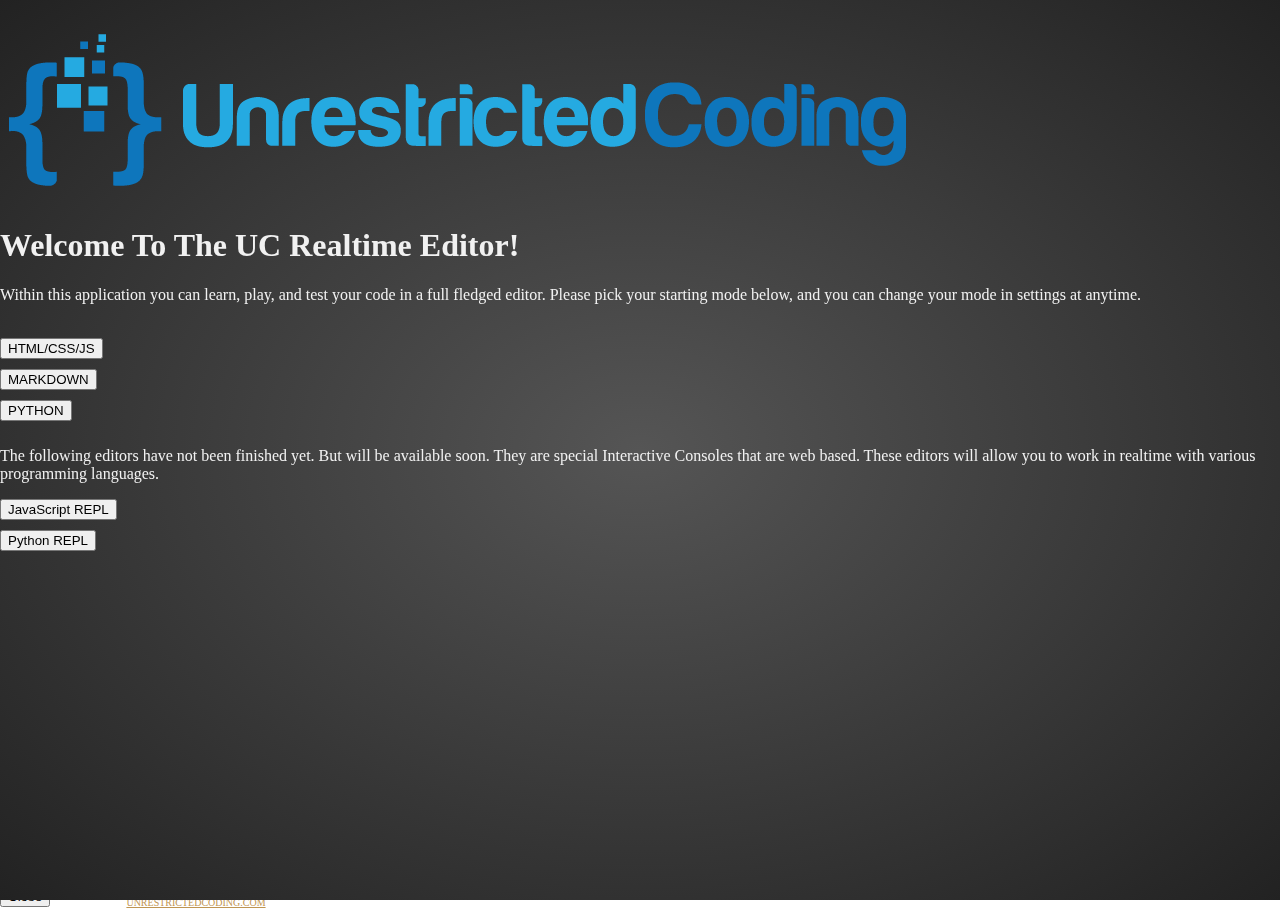
<file: index.html>
<!DOCTYPE html>
<html>
    <head>
        <title>UC Realtime Editor - Unrestricted Coding</title>
        
        <!-- set edge and viewport -->
        <meta charset="utf-8">
        <meta http-equiv="X-UA-Compatible" content="IE=edge">
        <meta name="viewport" content="width=device-width, initial-scale=1">
        
        <!-- Bring in bootstrap... -->
        <link rel="stylesheet" href="https://maxcdn.bootstrapcdn.com/bootstrap/3.3.5/css/bootstrap.min.css" integrity="sha512-dTfge/zgoMYpP7QbHy4gWMEGsbsdZeCXz7irItjcC3sPUFtf0kuFbDz/ixG7ArTxmDjLXDmezHubeNikyKGVyQ==" crossorigin="anonymous">
        
        <!-- Toggle Button CSS -->
        <link href="https://gitcdn.github.io/bootstrap-toggle/2.2.0/css/bootstrap-toggle.min.css" rel="stylesheet">
        
        <!-- Setup Split Pane CSS -->
        <link rel="stylesheet" href="/css/split-pane.css">
        <link rel="stylesheet" href="/css/pretty-split-pane.css">
        
        <!-- Custom CSS -->
        <link rel="stylesheet" href="/css/custom.css"
    </head>
    <body>
        <div class="status-bar">
            <br>
            <button id="run-script" class="btn btn-default btn-sm" data-toggle2="tooltip" data-placement="right" title="Run Code Manually"><span class="glyphicon glyphicon-play"></span></button>
            <br><br>
            <input id="preview" type="checkbox" checked data-toggle="toggle" data-on="<span class='glyphicon glyphicon-eye-open'></span>" data-off="<span class='glyphicon glyphicon-eye-close'></span>" data-onstyle="success" data-offstyle="danger" data-size="mini">    
            <br><br>
            <input id="live-toggle" type="checkbox" checked data-toggle="toggle" data-on="<span class='glyphicon glyphicon-retweet'></span>" data-off="<span class='glyphicon glyphicon-retweet'></span>" data-onstyle="info" data-offstyle="danger" data-size="mini" >    
            <br><br>
            <button class="btn btn-warning btn-sm" onclick="TogetherJS(this); return false;" data-toggle2="tooltip" data-placement="right" title="Start Realtime Collaboration"><span class="glyphicon glyphicon-comment"></span></button>
            <br><br>
            <!-- Trigger Settings Modal -->
            <button type="button" class="btn btn-default btn-sm" data-toggle="modal" data-target="#myModal" data-toggle2="tooltip" data-placement="right" title="Editor Settings"><span class="glyphicon glyphicon-cog"></span></button>
            <br><br>
            <a class="btn btn-default btn-sm" id="dlink" href="" download="code.html" title="Download Preview" data-toggle2="tooltip" data-placement="right"><span class="glyphicon glyphicon-cloud-download"></span></a>
            <div class="bottom-menu">
              <button id="zen-music" type="button" class="btn btn-default btn-sm" title="Play Zen Music" data-toggle2="tooltip" data-placement="right"><span class="glyphicon glyphicon-headphones"></span></button>
              <br><br>
              <button id="zen-mode" type="button" class="btn btn-default btn-sm" title="Enable Zen Mode" data-toggle2="tooltip" data-placement="right"><span class="glyphicon glyphicon-fullscreen"></span></button>
            </div>
        </div><!-- /end Status Bar -->
        <!-- Start HTML Pane -->
        <div id="html-pane" class="pretty-split-pane-frame"><!-- This div is added for styling purposes only. It's not part of the split-pane plugin. -->
    			<div class="split-pane fixed-bottom" id="split-pane-1">
    				<div class="split-pane-component" id="top-component">
    					<div class="pretty-split-pane-component-inner"><!-- This div is added for styling purposes only. It's not part of the split-pane plugin. -->
    					    <iframe id="thepreview"></iframe>
    					    <div class="frame-label clear-white-bg text-center">Preview</div>
    					</div>
    				</div>
    				<div class="split-pane-divider" id="horizontal-divider"></div>
    				<div class="split-pane-component" id="bottom-component">
    					<div class="split-pane fixed-left" id="split-pane-2">
    						<div class="split-pane-component" id="left-component">
    							<div  id="editor-pane" class="pretty-split-pane-component-inner"><!-- This div is added for styling purposes only. It's not part of the split-pane plugin. -->
    							    <pre class="theeditor" id="editor"></pre>
    							    <div class="frame-label-html clear-white-bg text-center">HTML</div>
    							</div>
    						</div>
    						<div class="split-pane-divider" id="vertical-divider"></div>
    						<div class="split-pane-component" id="right-component">
    							<div class="split-pane horizontal-percent">
    								<div class="split-pane-component" id="top-component2">
    									<div class="pretty-split-pane-component-inner" id="css-pane"><!-- This div is added for styling purposes only. It's not part of the split-pane plugin. -->
    									<pre id="editor2"></pre>
    									<div class="frame-label clear-white-bg text-center">CSS</div>
    									</div>
    								</div>
    								<div class="split-pane-divider" id="horizontal-divider2"></div>
    								<div class="split-pane-component" id="bottom-component2">
    									<div class="pretty-split-pane-component-inner" id="javascript-pane"><!-- This div is added for styling purposes only. It's not part of the split-pane plugin. -->
    									<pre id="editor3"></pre>
    									<div class="frame-label clear-white-bg text-center">JS</div>
    									</div>
    								</div>
    							</div>
    						</div>
    					</div>
    				</div>
    			</div>
    		</div><!-- /end HTML pane -->
    		<!-- Start Markdown pane -->
    		<div id="md-pane" class="pretty-split-pane-frame"><!-- This div is added for styling purposes only. It's not part of the split-pane plugin. -->
    			<div class="split-pane fixed-left" id="split-pane-md">
    						<div class="split-pane-component" id="left-component-md">
    							<div  id="editor-pane-md" class="pretty-split-pane-component-inner"><!-- This div is added for styling purposes only. It's not part of the split-pane plugin. -->
    							    <pre id="editormd"></pre>
    							    <div class="frame-label-md clear-white-bg text-center">Markdown</div>
    							</div>    
    						</div>
    						<div class="split-pane-divider" id="vertical-divider-md"></div>
    						<div class="split-pane-component" id="right-component-md">
    									<div class="pretty-split-pane-component-inner" id="preview-pane-md"><!-- This div is added for styling purposes only. It's not part of the split-pane plugin. -->
    									  <iframe id="mdpreview" sandbox="allow-forms allow-popups allow-pointer-lock allow-scripts allow-same-origin" frameborder="0"></iframe>
          					    <div class="frame-label clear-white-bg text-center">Preview</div>
    									</div>
    						</div>
    			</div>
    		</div><!-- /end Markdown Pane -->
    		<!-- start Python Pane -->
    		<div id="py-pane" class="pretty-split-pane-frame">
    		  <div class="split-pane fixed-left" id="split-pane-py">
    		    <div class="split-pane-component" id="left-component-py">
    		      <div id="editor-pane-py" class="pretty-split-pane-component-inner">
    		        <pre id="editorpy"></pre>
    		        <div class="frame-label-md clear-white-bg text-center">Python</div>
    		      </div>
    		    </div>
    		    <div class="split-pane-divider" id="vertical-divider-py"></div>
    		    <div class="split-pane-component" id="right-component-py">
  		        <div class="pretty-split-pane-component-inner" id="preview-pane-py">
    		        <iframe id="pyoutput" sandbox="allow-forms allow-popups allow-pointer-lock allow-scripts allow-same-origin" frameborder="0"></iframe>
    		      </div>
    		    </div>
    		  </div>
    		</div><!-- /End Python Pane -->
    <!-- Start Splash Page -->
    <div id="splash">
      <div class="container">
        <div class="row">
          <div class="col-md-6 col-md-offset-3">
            <br>
            <img class="img-responsive" src="/img/logo-4.png">
            <div class="text-center">
              <h1>Welcome To The UC Realtime Editor!</h1>
              <p>Within this application you can learn, play, and test your code in a full fledged editor. Please pick your starting mode below, and you can change your mode in settings at anytime.</p>
            </div>
          </div>
        </div>
        <br>
        <div class="row">
          <div class="col-md-6 col-md-offset-3">
            <div class="row">
              <div class="col-md-4">
                <button id="enter-html" type="button" class="btn btn-lg btn-block btn-default btn-splash">HTML/CSS/JS</button>
              </div>
              <div class="col-md-4">
                <button id="enter-md" type="button" class="btn btn-lg btn-block btn-warning btn-splash">MARKDOWN</button>
              </div>
              <div class="col-md-4">
                <button id="enter-py" type="button" class="btn btn-lg btn-block btn-danger btn-splash">PYTHON</button>
              </div>
            </div>
            <div class="row">
              <div class="col-md-12 text-center">
                <p>The following editors have not been finished yet. But will be available soon. They are special Interactive Consoles that are web based. These editors will allow you to work in realtime with various programming languages.</p>
              </div>
            </div>
            <div class="row">
              <div class="col-md-6">
                <button id="enter-js" type="button" class="btn btn-lg btn-block btn-info btn-splash disabled">JavaScript REPL</button>
              </div>
              <div class="col-md-6">
                <button id="enter-prb" type="button" class="btn btn-lg btn-block btn-success btn-splash disabled">Python REPL</button>
              </div>
            </div>
          </div>
        </div>
      </div>
    </div><!-- /end splash page -->
    <div id="footer">
      <div id="mode" class="pull-left">
        <span class="glyphicon glyphicon-flash"></span> Mode: HTML/CSS/JS
      </div>
      <div id="section-about" class="pull-right">
        MADE WITH <span class="glyphicon glyphicon-heart red-h"></span> BY <a class="alt" href="http://unrestrictedcoding.com/">UNRESTRICTEDCODING.COM</a>
        &nbsp;&nbsp;
        <button type="button" class="about" data-toggle="modal" data-target="#aboutmodal"><span class="glyphicon glyphicon-question-sign"></span></button>
      </div>
    </div>
        
        <!-- Settings Modal -->
        <div class="modal fade" id="myModal" tabindex="-1" role="dialog" aria-labelledby="myModalLabel">
          <div class="modal-dialog" role="document">
            <div class="modal-content">
              <div class="modal-header">
                <button type="button" class="close" data-dismiss="modal" aria-label="Close"><span aria-hidden="true">&times;</span></button>
                <h4 class="modal-title" id="myModalLabel">Editor Settings</h4>
              </div>
              <div class="modal-body">
                HEAD Element
                <pre id="editor4"></pre>
                PRE JavaScript Footer (Load jquery here)
                <pre id="editor5"></pre>
                Theme Setting: <input id="toggle-theme" type="checkbox" checked data-toggle="toggle" data-on="Dark" data-off="Light" data-onstyle="primary" data-offstyle="default" data-size="small">    
                &nbsp;&nbsp;
                Wrap?: <input id="toggle-wrap" type="checkbox" checked data-toggle="toggle" data-on="None" data-off="Wrap" data-onstyle="primary" data-offstyle="default" data-size="small">    
                <br><br>
                Editor Mode: 
                <select id="editor-mode">
                  <option value="html">HTML/CSS/JavaScript</option>
                  <option value="markdown">Markdown</option>
                  <option value="python">Python</option>
                </select>
              </div>
              <div class="modal-footer">
                <button type="button" class="btn btn-default" data-dismiss="modal">Close</button>
              </div>
            </div>
          </div>
        </div>
        
        <!-- About Modal -->
        <div class="modal fade" id="aboutmodal" tabindex="-1" role="dialog" aria-labelledby="aboutmodalLabel">
          <div class="modal-dialog" role="document">
            <div class="modal-content">
              <div class="modal-header">
                <button type="button" class="close" data-dismiss="modal" aria-label="Close"><span aria-hidden="true">&times;</span></button>
                <h4 class="modal-title" id="aboutmodalLabel"><span class="glyphicon glyphicon-info-sign"></span> About UC Realtime Editor</h4>
              </div>
              <div class="modal-body">
                <p>This is a realtime editor built for Unrestricted Coding. It allows you to work with HTML/CSS/JavaScript with a realtime preview and an option to do realtime collaboration.</p>
                <h5>Credits:</h5>
                <ul>
                  <li>Editor: <a href="https://ace.c9.io">ACE Editor by Cloud9</a></li>
                  <li>HTML/CSS Framework: <a href="http://getbootstrap.com">Twitter Bootstrap</a></li>
                  <li>Markdown Converter: <a href="https://github.com/evilstreak/markdown-js">Markdown-js by Evilstreak</a></li>
                </ul>
                <h5>Support:</h5>
                <p>For support please join us on our Slack channel. <a href="http://uc-slack.herokuapp.com">Click Here To Join!!!</a></p>
                <h5>More Info:</h5>
                <p>Visit our main site at <a href="http://unrestrictedcoding.com">http://unrestrictedcoding.com</a></p>
                <p>This software is licensed as GPL-v2.</p>
                <h5>Music Credits:</h5>
                <p>Quiet Rain by onlymeith (c) 2011 Licensed under a Creative Commons Attribution (3.0) license. <a href="http://ccmixter.org/files/onlymeith/33867">http://ccmixter.org/files/onlymeith/33867</a> Ft: Gurdonark</p>
              </div>
              <div class="modal-footer">
                <button type="button" class="btn btn-default" data-dismiss="modal">Close</button>
              </div>
            </div>
          </div>
        </div>
        
        <!-- Bring in jQuery -->
        <script src="https://code.jquery.com/jquery-2.1.4.js"></script>
        
        <!-- Bring in Bootstrap.js -->
        <script src="https://maxcdn.bootstrapcdn.com/bootstrap/3.3.5/js/bootstrap.min.js" integrity="sha512-K1qjQ+NcF2TYO/eI3M6v8EiNYZfA95pQumfvcVrTHtwQVDG+aHRqLi/ETn2uB+1JqwYqVG3LIvdm9lj6imS/pQ==" crossorigin="anonymous"></script>
        
        <!-- Bring in Toggle Buttons -->
        <script src="https://gitcdn.github.io/bootstrap-toggle/2.2.0/js/bootstrap-toggle.min.js"></script>
        
        <!-- Bring in ACE Editor -->
        <script src="/js/ace/ace.js" type="text/javascript" charset="utf-8"></script>
        
        <!-- Setup TogetherJS -->
        <script>
            var TogetherJSConfig_toolName = "UC Collaboration";    
        </script>
        <script src="https://togetherjs.com/togetherjs-min.js"></script>
        
        <!-- Setup Split Pane -->
        <script src="/js/split-pane/split-pane.js"></script>
        
    		<!-- Setup Notification JS -->
    		<script src="/js/notify/notify-min.js"></script>
    		
    		<!-- Setup Markdown Converter -->
    		<script src="/js/md2html/markdown.min.js"></script>
    		
    		<!-- Setup Python Bridge -->
    		<script src="/js/pyjs/py.min.js"></script>
    		<script src="/js/pyjs/pylib.min.js"></script>
		
		    <!-- Bring in RequireJS -->
		    <script type="text/javascript">
            var require = {
                baseUrl: window.location.protocol + "//" + window.location.host + window.location.pathname.split("/").slice(0, -1).join("/"),
                paths: {
                    ace: "/js/ace/lib/",
                    fullscreen: "/js/fullscreen/"
                },
                waitSeconds: 30
            };
        </script>
        <script src="/js/require.js"></script>
		
        <!-- Custom Application Logic -->
        <script src="/js/app.js"></script>
        
        <!-- Google Analytics -->
        <script>
          (function(i,s,o,g,r,a,m){i['GoogleAnalyticsObject']=r;i[r]=i[r]||function(){
          (i[r].q=i[r].q||[]).push(arguments)},i[r].l=1*new Date();a=s.createElement(o),
          m=s.getElementsByTagName(o)[0];a.async=1;a.src=g;m.parentNode.insertBefore(a,m)
          })(window,document,'script','//www.google-analytics.com/analytics.js','ga');
          
          ga('create', 'UA-69914336-2', 'auto');
          ga('send', 'pageview');
        </script>
    </body>
</html>
</file>
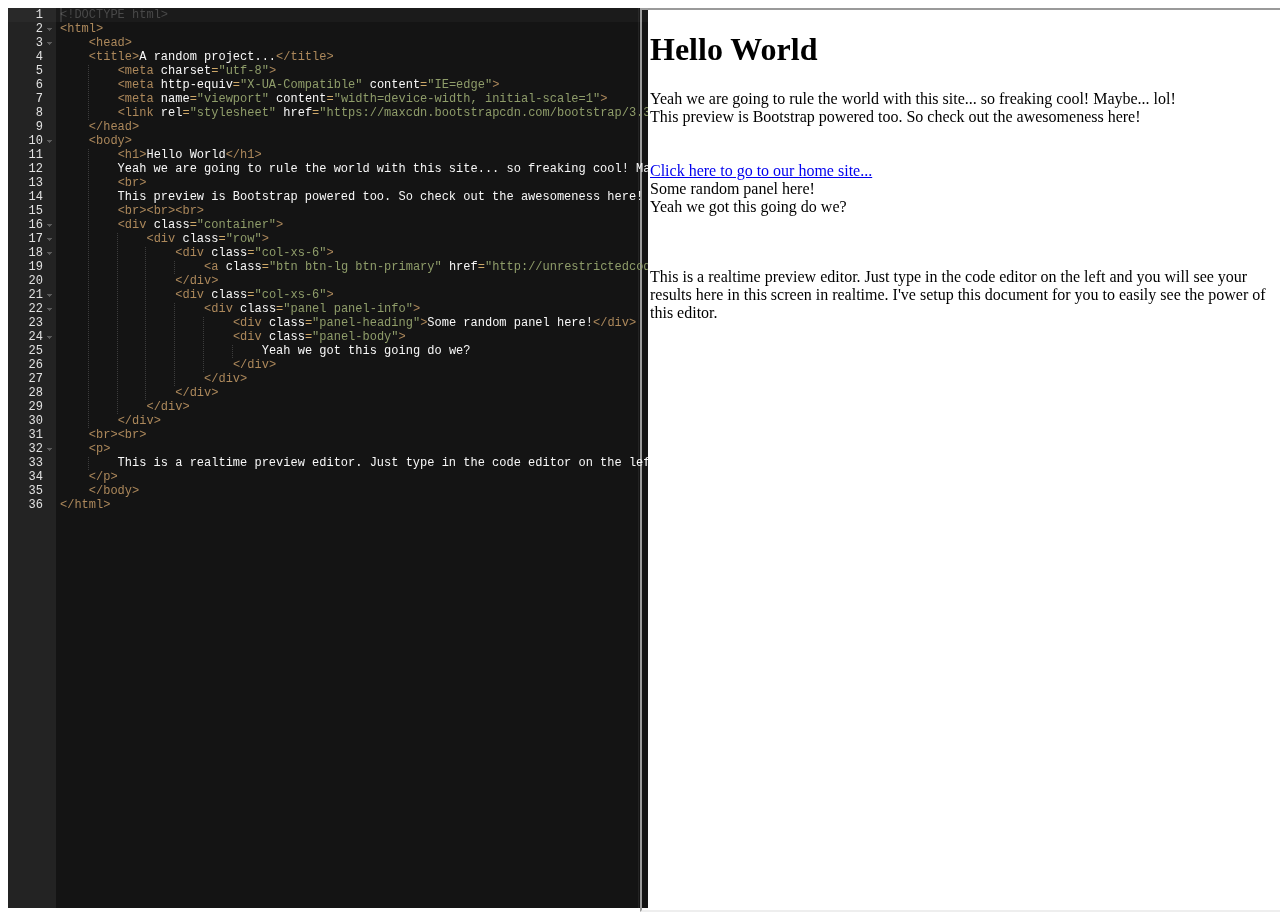
<file: html-css-js_old.html>
<!DOCTYPE html>
<html>
    <head>
        <title>Some realtime editor with preview...</title>
        
        <!-- set edge and viewport -->
        <meta charset="utf-8">
        <meta http-equiv="X-UA-Compatible" content="IE=edge">
        <meta name="viewport" content="width=device-width, initial-scale=1">
        <!-- Bring in bootstrap... -->
        <link rel="stylesheet" href="https://maxcdn.bootstrapcdn.com/bootstrap/3.3.5/css/bootstrap.min.css" integrity="sha512-dTfge/zgoMYpP7QbHy4gWMEGsbsdZeCXz7irItjcC3sPUFtf0kuFbDz/ixG7ArTxmDjLXDmezHubeNikyKGVyQ==" crossorigin="anonymous">
        <!-- Custom CSS -->
        <style>
            body, html {
                overflow:hidden;
                height:100%;
                width:100%;
            }
            iframe {
                width:50%;
                height:100%;
                float:left;
                position:absolute;
                left:50%;
            }
            .theeditor {
                margin: 0;
                width:50%;
                height:100%;
                float:left;
            }
        </style>
        <!-- Call in on load JS -->
    </head>
    <body>
        <pre class="theeditor" id="editor"></pre>
        <iframe class="thepreview" id="thepreview"></iframe>
        <div class="thepreview" id="thepreview"></div>
        <!-- Bring in jQuery -->
        <script src="https://code.jquery.com/jquery-2.1.4.js"></script>
        <!-- Bring in Bootstrap.js -->
        <script src="https://maxcdn.bootstrapcdn.com/bootstrap/3.3.5/js/bootstrap.min.js" integrity="sha512-K1qjQ+NcF2TYO/eI3M6v8EiNYZfA95pQumfvcVrTHtwQVDG+aHRqLi/ETn2uB+1JqwYqVG3LIvdm9lj6imS/pQ==" crossorigin="anonymous"></script>
        <!-- Bring in ACE Editor -->
        <script src="/ace/ace.js" type="text/javascript" charset="utf-8"></script>

        <!-- Custom Application Logic -->
        <script>
            var editor = ace.edit("editor");
            editor.setTheme("ace/theme/twilight");
            editor.session.setMode("ace/mode/html");
            editor.setValue('<!DOCTYPE html>\n<html>\n\t<head>\n\t<title>A random project...</title>\n\t\t<meta charset="utf-8">\n\t\t<meta http-equiv="X-UA-Compatible" content="IE=edge">\n\t\t<meta name="viewport" content="width=device-width, initial-scale=1">\n\t\t<link rel="stylesheet" href="https://maxcdn.bootstrapcdn.com/bootstrap/3.3.5/css/bootstrap.min.css" integrity="sha512-dTfge/zgoMYpP7QbHy4gWMEGsbsdZeCXz7irItjcC3sPUFtf0kuFbDz/ixG7ArTxmDjLXDmezHubeNikyKGVyQ==" crossorigin="anonymous">\n\t</head>\n\t<body>\n\t\t<h1>Hello World</h1>\n\t\tYeah we are going to rule the world with this site... so freaking cool! Maybe... lol!\n\t\t<br>\n\t\tThis preview is Bootstrap powered too. So check out the awesomeness here!\n\t\t<br><br><br>\n\t\t<div class="container">\n\t\t\t<div class="row">\n\t\t\t\t<div class="col-xs-6">\n\t\t\t\t\t<a class="btn btn-lg btn-primary" href="http://unrestrictedcoding.com">Click here to go to our home site...</a>\n\t\t\t\t</div>\n\t\t\t\t<div class="col-xs-6">\n\t\t\t\t\t<div class="panel panel-info">\n\t\t\t\t\t\t<div class="panel-heading">Some random panel here!</div>\n\t\t\t\t\t\t<div class="panel-body">\n\t\t\t\t\t\t\tYeah we got this going do we?\n\t\t\t\t\t\t</div>\n\t\t\t\t\t</div>\n\t\t\t\t</div>\n\t\t\t</div>\n\t\t</div>\n\t<br><br>\n\t<p>\n\t\tThis is a realtime preview editor. Just type in the code editor on the left and you will see your results here in this screen in realtime. I\'ve setup this document for you to easily see the power of this editor.\n\t</p>\n\t</body>\n</html>', -1);
            $('#thepreview').attr('src', 'data:text/html,' +encodeURIComponent(editor.getValue()));
            
            // or use data: url to handle things like doctype
            function showHTMLInIFrame() {
                $('#thepreview').attr('src', 'data:text/html,' +encodeURIComponent(editor.getValue()));
            }
            editor.on("input", showHTMLInIFrame)
        </script>
    </body>
</html>
</file>
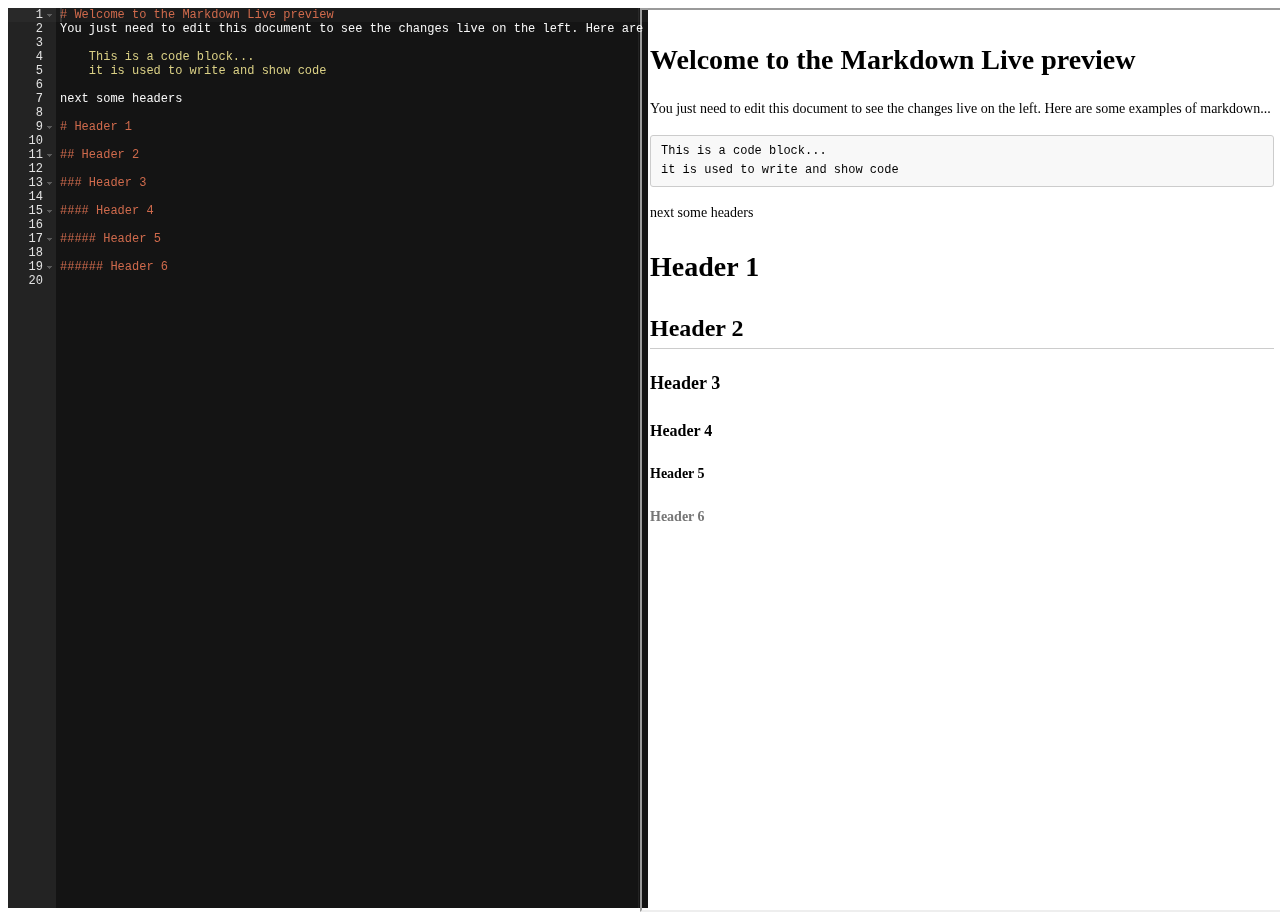
<file: markdown_concept.html>
<!DOCTYPE html>
<html>
    <head>
        <title>Some realtime editor with preview...</title>
        
        <!-- set edge and viewport -->
        <meta charset="utf-8">
        <meta http-equiv="X-UA-Compatible" content="IE=edge">
        <meta name="viewport" content="width=device-width, initial-scale=1">
        <!-- Bring in bootstrap... -->
        <link rel="stylesheet" href="https://maxcdn.bootstrapcdn.com/bootstrap/3.3.5/css/bootstrap.min.css" integrity="sha512-dTfge/zgoMYpP7QbHy4gWMEGsbsdZeCXz7irItjcC3sPUFtf0kuFbDz/ixG7ArTxmDjLXDmezHubeNikyKGVyQ==" crossorigin="anonymous">
        <link rel="stylesheet" href="/css/github.css">
        <!-- Custom CSS -->
        <style>
            body, html {
                overflow:hidden;
                height:100%;
                width:100%;
            }
            iframe {
                width:50%;
                height:100%;
                float:left;
                position:absolute;
                left:50%;
            }
            .theeditor {
                margin: 0;
                width:50%;
                height:100%;
                float:left;
            }
        </style>
        <!-- Call in on load JS -->
    </head>
    <body>
        <pre class="theeditor" id="editor"></pre>
        <iframe class="thepreview" id="thepreview"></iframe>
        <div class="thepreview" id="thepreview"></div>
        <!-- Bring in jQuery -->
        <script src="https://code.jquery.com/jquery-2.1.4.js"></script>
        <!-- Bring in Bootstrap.js -->
        <script src="https://maxcdn.bootstrapcdn.com/bootstrap/3.3.5/js/bootstrap.min.js" integrity="sha512-K1qjQ+NcF2TYO/eI3M6v8EiNYZfA95pQumfvcVrTHtwQVDG+aHRqLi/ETn2uB+1JqwYqVG3LIvdm9lj6imS/pQ==" crossorigin="anonymous"></script>
        <!-- Bring in ACE Editor -->
        <script src="/ace/ace.js" type="text/javascript" charset="utf-8"></script>
        <script src="/md2html/markdown.min.js"></script>
        <!-- Custom Application Logic -->
        <script>
            var editor = ace.edit("editor");
            editor.setTheme("ace/theme/twilight");
            editor.session.setMode("ace/mode/markdown");
            editor.setValue('# Welcome to the Markdown Live preview\nYou just need to edit this document to see the changes live on the left. Here are some examples of markdown...\n\n    This is a code block...\n    it is used to write and show code\n\nnext some headers\n\n# Header 1\n\n## Header 2\n\n### Header 3\n\n#### Header 4\n\n##### Header 5\n\n###### Header 6\n', -1);
            $('#thepreview').attr('src', 'data:text/html,' +encodeURIComponent(editor.getValue()));
            
            // or use data: url to handle things like doctype
            function showHTMLInIFrame() {
                $('#thepreview').attr('src', 'data:text/html,' +encodeURIComponent('<style>@charset "UTF-8";.markdown-body{font-size:14px;line-height:1.6;overflow:hidden}.markdown-body>: first-child{margin-top:0!important}.markdown-body>: last-child{margin-bottom:0!important}.markdown-body a.absent{color:#c00}.markdown-body a.anchor{display:block;padding-left:30px;margin-left:-30px;cursor:pointer;position:absolute;top:0;left:0;bottom:0}.markdown-body h1,.markdown-body h2,.markdown-body h3,.markdown-body h4,.markdown-body h5,.markdown-body h6{margin:20px 0 10px;padding:0;font-weight:700;-webkit-font-smoothing:antialiased;cursor:text;position:relative}.markdown-body h1 .mini-icon-link,.markdown-body h2 .mini-icon-link,.markdown-body h3 .mini-icon-link,.markdown-body h4 .mini-icon-link,.markdown-body h5 .mini-icon-link,.markdown-body h6 .mini-icon-link{display:none;color:#000}.markdown-body h1: hover a.anchor .mini-icon-link,.markdown-body h2: hover a.anchor .mini-icon-link,.markdown-body h3: hover a.anchor .mini-icon-link,.markdown-body h4: hover a.anchor .mini-icon-link,.markdown-body h5: hover a.anchor .mini-icon-link,.markdown-body h6: hover a.anchor .mini-icon-link,.markdown-body li p.first{display:inline-block}.markdown-body h1: hover a.anchor,.markdown-body h2: hover a.anchor,.markdown-body h3: hover a.anchor,.markdown-body h4: hover a.anchor,.markdown-body h5: hover a.anchor,.markdown-body h6: hover a.anchor{text-decoration:none;line-height:1;padding-left:0;margin-left:-22px;top:15%}.markdown-body h1 code,.markdown-body h1 tt,.markdown-body h2 code,.markdown-body h2 tt,.markdown-body h3 code,.markdown-body h3 tt,.markdown-body h4 code,.markdown-body h4 tt,.markdown-body h5 code,.markdown-body h5 tt,.markdown-body h6 code,.markdown-body h6 tt{font-size:inherit}.markdown-body h1{font-size:28px;color:#000}.markdown-body h2{font-size:24px;border-bottom:1px solid #ccc;color:#000}.markdown-body h3{font-size:18px}.markdown-body h4{font-size:16px}.markdown-body h5{font-size:14px}.markdown-body h6{color:#777;font-size:14px}.markdown-body blockquote,.markdown-body dl,.markdown-body ol,.markdown-body p,.markdown-body pre,.markdown-body table,.markdown-body ul{margin:15px 0}.markdown-body h1+p,.markdown-body h2+p,.markdown-body h3+p,.markdown-body h4+p,.markdown-body h5+p,.markdown-body h6+p,.markdown-body ol li ul: first-of-type,.markdown-body ol li>: first-child,.markdown-body ul li ul: first-of-type,.markdown-body ul li>: first-child{margin-top:0}.markdown-body hr{background:url\("https: /a248.e.akamai.net/assets.github.com/assets/primer/markdown/dirty-shade-6ead57f83b0f117a80ba77232aff0673bfd71263.png"\) repeat-x;border:0;color:#ccc;height:4px;padding:0}.markdown-body a: first-child h1,.markdown-body a: first-child h2,.markdown-body a: first-child h3,.markdown-body a: first-child h4,.markdown-body a: first-child h5,.markdown-body a: first-child h6,.markdown-body>h1: first-child,.markdown-body>h1: first-child+h2,.markdown-body>h2: first-child,.markdown-body>h3: first-child,.markdown-body>h4: first-child,.markdown-body>h5: first-child,.markdown-body>h6: first-child{margin-top:0;padding-top:0}.markdown-body ol,.markdown-body ul{padding-left:30px}.markdown-body ol.no-list,.markdown-body ul.no-list{list-style-type:none;padding:0}.markdown-body ol ol,.markdown-body ol ul,.markdown-body ul ol,.markdown-body ul ul{margin-bottom:0}.markdown-body dl{padding:0}.markdown-body dl dt{font-size:14px;font-weight:700;font-style:italic;padding:0;margin:15px 0 5px}.markdown-body dl dt: first-child{padding:0}.markdown-body dl dt>: first-child{margin-top:0}.markdown-body dl dt>: last-child{margin-bottom:0}.markdown-body dl dd{margin:0 0 15px;padding:0 15px}.markdown-body blockquote>: first-child,.markdown-body dl dd>: first-child{margin-top:0}.markdown-body blockquote>: last-child,.markdown-body dl dd>: last-child{margin-bottom:0}.markdown-body blockquote{border-left:4px solid #DDD;padding:0 15px;color:#777}.markdown-body table th{font-weight:700}.markdown-body table td,.markdown-body table th{border:1px solid #ccc;padding:6px 13px}.markdown-body table tr{border-top:1px solid #ccc;background-color:#fff}.markdown-body table tr: nth-child(2n){background-color:#f8f8f8}.markdown-body img{max-width:100%;-moz-box-sizing:border-box;box-sizing:border-box}.markdown-body span.frame{display:block;overflow:hidden}.markdown-body span.frame>span{border:1px solid #ddd;display:block;float:left;overflow:hidden;margin:13px 0 0;padding:7px;width:auto}.markdown-body span.frame span img{display:block;float:left}.markdown-body span.frame span span{clear:both;color:#333;display:block;padding:5px 0 0}.markdown-body span.align-center{display:block;overflow:hidden;clear:both}.markdown-body span.align-center>span{display:block;overflow:hidden;margin:13px auto 0;text-align:center}.markdown-body span.align-center span img{margin:0 auto;text-align:center}.markdown-body span.align-right{display:block;overflow:hidden;clear:both}.markdown-body span.align-right>span{display:block;overflow:hidden;margin:13px 0 0;text-align:right}.markdown-body span.align-right span img{margin:0;text-align:right}.markdown-body span.float-left{display:block;margin-right:13px;overflow:hidden;float:left}.markdown-body span.float-left span{margin:13px 0 0}.markdown-body span.float-right{display:block;margin-left:13px;overflow:hidden;float:right}.markdown-body span.float-right>span{display:block;overflow:hidden;margin:13px auto 0;text-align:right}.markdown-body code,.markdown-body tt{margin:0 2px;padding:0 5px;border:1px solid #eaeaea;background-color:#f8f8f8;border-radius:3px}.markdown-body code{white-space:nowrap}.markdown-body pre>code{margin:0;padding:0;white-space:pre;border:none;background:0 0}.markdown-body .highlight pre,.markdown-body pre{background-color:#f8f8f8;border:1px solid #ccc;font-size:13px;line-height:19px;overflow:auto;padding:6px 10px;border-radius:3px}.markdown-body pre code,.markdown-body pre tt{margin:0;padding:0;background-color:transparent;border:none}.markdown-body a{color:#4183c4;text-decoration:none}.markdown-body a:hover{text-decoration:underline}.markdown-body code,.markdown-body pre{font-size:12px;font-family:Consolas,"Liberation Mono",Courier,monospace}</style><div class="markdown-body">' + markdown.toHTML(editor.getValue()) + '</div>'));
            }
            editor.on("input", showHTMLInIFrame)
        </script>
    </body>
</html>
</file>
<file: css/split-pane.css>
/*!

Split Pane v0.5.2

Copyright (c) 2014 Simon Hagström

Released under the MIT license
https://raw.github.com/shagstrom/split-pane/master/LICENSE

*/
.split-pane {
	position: relative;
	height: 100%;
	width: 100%;
	overflow: hidden;
}

.split-pane.fixed-top > .split-pane-component,
.split-pane.fixed-bottom > .split-pane-component,
.split-pane.horizontal-percent > .split-pane-component {
	position: absolute;
	left: 0;
	width: 100%;
	overflow: auto;
	top: auto;
	bottom: 0;
	z-index: 1;
}

.split-pane.fixed-top > .split-pane-component:first-child,
.split-pane.fixed-bottom > .split-pane-component:first-child,
.split-pane.horizontal-percent > .split-pane-component:first-child {
	top: 0;
	bottom: auto;
}

.split-pane.fixed-top > .split-pane-divider,
.split-pane.fixed-bottom > .split-pane-divider,
.split-pane.horizontal-percent > .split-pane-divider {
	position: absolute;
	width: 100%;
	left: 0;
	cursor: ns-resize;
	cursor: n-resize\9;
	z-index: 2;
}

.split-pane.fixed-top > .split-pane-divider > .split-pane-divider-inner,
.split-pane.fixed-bottom > .split-pane-divider > .split-pane-divider-inner,
.split-pane.horizontal-percent > .split-pane-divider > .split-pane-divider-inner {
	position: absolute;
	top: -5px;
	left: 0;
	box-sizing: content-box;
	width: 100%;
	height: 100%;
	padding: 5px 0;
}

.split-pane.fixed-left > .split-pane-component,
.split-pane.fixed-right > .split-pane-component,
.split-pane.vertical-percent > .split-pane-component {
	position: absolute;
	top: 0;
	height: 100%;
	overflow: auto;
	left: auto;
	right: 0;
	z-index: 1;
}

.split-pane.fixed-left > .split-pane-component:first-child,
.split-pane.fixed-right > .split-pane-component:first-child,
.split-pane.vertical-percent > .split-pane-component:first-child {
	left: 0;
	right: auto;
}

.split-pane.fixed-left > .split-pane-divider,
.split-pane.fixed-right > .split-pane-divider,
.split-pane.vertical-percent > .split-pane-divider {
	position: absolute;
	height: 100%;
	top: 0;
	cursor: ew-resize;
	cursor: w-resize\9;
	z-index: 2;
}

.split-pane.fixed-left > .split-pane-divider > .split-pane-divider-inner,
.split-pane.fixed-right > .split-pane-divider > .split-pane-divider-inner,
.split-pane.vertical-percent > .split-pane-divider > .split-pane-divider-inner {
	position: absolute;
	top: 0;
	left: -5px;
	box-sizing: content-box;
	width: 100%;
	height: 100%;
	padding: 0 5px;
}

.split-pane-resize-shim {
	position: absolute;
	top: 0;
	left: 0;
	width: 100%;
	height: 100%;
	z-index: 10000;
	display: none;
}

.split-pane.fixed-left > .split-pane-resize-shim,
.split-pane.fixed-right > .split-pane-resize-shim,
.split-pane.vertical-percent > .split-pane-resize-shim {
	cursor: ew-resize;
	cursor: w-resize\9;
}

.split-pane.fixed-top > .split-pane-resize-shim,
.split-pane.fixed-bottom > .split-pane-resize-shim,
.split-pane.horizontal-percent > .split-pane-resize-shim {
	cursor: ns-resize;
	cursor: n-resize\9;
}
</file>
<file: css/pretty-split-pane.css>
.pretty-split-pane-frame {
	box-sizing: border-box;
	
	padding: 5px;
	background: #333;
	border-left:3px solid;
	border-color:#000;
}

.pretty-split-pane-frame .split-pane > .split-pane-divider.dragged.touch {
	background: blue;
	opacity: 0.25;
}

.pretty-split-pane-component-inner {
	box-sizing: border-box;
	border: 1px solid #000;
	background: white;
	width: 100%;
	height: 100%;
	padding: 0 1em;
	overflow: auto;
}

.pretty-override {
	overflow: visible !important;
}
</file>
<file: css/custom.css>
body, html {
    margin:0;
    padding:0;
}
.clear-white-bg{
    /* Permalink - use to edit and share this gradient: http://colorzilla.com/gradient-editor/#adadad+0,adadad+100&amp;0.5+0,0.5+100 */
    background: -moz-radial-gradient(center, ellipse cover,  rgba(173,173,173,0.5) 0%, rgba(173,173,173,0.5) 100%); /* FF3.6-15 */
    background: -webkit-radial-gradient(center, ellipse cover,  rgba(173,173,173,0.5) 0%,rgba(173,173,173,0.5) 100%); /* Chrome10-25,Safari5.1-6 */
    background: radial-gradient(ellipse at center,  rgba(173,173,173,0.5) 0%,rgba(173,173,173,0.5) 100%); /* W3C, IE10+, FF16+, Chrome26+, Opera12+, Safari7+ */
    filter: progid:DXImageTransform.Microsoft.gradient( startColorstr='#80adadad', endColorstr='#80adadad',GradientType=1 ); /* IE6-9 fallback on horizontal gradient */

}
.frame-label {
    position:absolute;
    top:0;
    right:0;
    margin-right:5px;
    margin-top:5px;
    width:60px;
    height:20px;
    z-index:100;
    padding-left:3px;
    border-radius:5px;
}
.frame-label-html {
    position:absolute;
    top:0;
    right:0;
    margin-right:5px;
    margin-top:5px;
    width:60px;
    height:20px;
    z-index:100;
    padding-left:3px;
    border-radius:5px;
}
.frame-label-md {
    position:absolute;
    top:0;
    right:0;
    margin-right:5px;
    margin-top:5px;
    width:80px;
    height:20px;
    z-index:100;
    padding-left:3px;
    border-radius:5px;
}
.status-bar {
    position:absolute;
    left:0;
    top:0;
    bottom:0;
    width:50px;
    padding:8px;
    background-color:#333;
}
#thepreview, #thepreview iframe {
    border:0;
    border-radius:0;
    width:100%;
    height:100%;
    min-width:100%;
    display:block;
}
#mdpreview, #mdpreview iframe {
    border:0;
    border-radius:0;
    width:100%;
    height:100%;
    min-width:100%;
    display:block;
}
#pyoutput, #pyoutput iframe {
    border:0;
    border-radius:0;
    width:100%;
    height:100%;
    min-width:100%;
    display:block;
}
#editor {
    margin:0;
    padding:0;
    height:100%;
    width:100%;
    border:0;
    border-radius:0;
}
#editormd {
    margin:0;
    padding:0;
    height:100%;
    width:100%;
    border:0;
    border-radius:0;
}
#editorpy{
    margin:0;
    padding:0;
    height:100%;
    width:100%;
    border:0;
    border-radius:0;
}
.ace_editor.fullScreen {
    height: auto;
    width: auto;
    border: 0;
    margin: 0;
    position: fixed !important;
    top: 0;
    bottom: 0;
    left: 0;
    right: 0;
    z-index: 20000;
}
.fullScreen {
    overflow: hidden
}
#editor2 {
    margin:0;
    padding:0;
    height:100%;
    width:100%;
    border:0;
    border-radius:0;
}
#editor3 {
    margin:0;
    padding:0;
    height:100%;
    width:100%;
    border:0;
    border-radius:0;
}
#editor4, #editor5 {
    height:70px;
}
.theeditor-full {
    margin:0;
    width:100%;
    height:100%;
    float:left;
    border:0;
    border-radius:0;
}
.navbar {
    border-radius:0;
    margin:0;
}
.hidden-iframe {
    display:none;
}
.pretty-split-pane-frame {
    position:absolute;
    left:50px;
    right:0px;
    top:0px;
    bottom:18px;
}
.pretty-split-pane-component-inner {
    padding:0;
}
#top-component {
	bottom: 25em;
	margin-bottom: 5px;
}
#horizontal-divider {
	bottom: 25em;
	height: 5px;
	background-color:#999;
}
#bottom-component {
	height: 25em;
}
#left-component {
	width: 45em;
}
#vertical-divider {
	left: 45em;
	width: 5px;
	background-color:#999;
}
#right-component {
	left: 45em;
	margin-left: 5px;
}
#top-component2 {
	bottom: 50%;
	margin-bottom: 5px;
}
#horizontal-divider2 {
	bottom: 50%;
	height: 5px;
	background-color:#999;
}
#bottom-component2 {
	height: 50%;
}
.bottom-menu {
    position:absolute;
    bottom:0;
    margin-bottom:15px;
}
#zen-mode {
    position:fixed;
    bottom:0;
    z-index:90000;
    overflow:hidden;
}
#footer {
    position:absolute;
    bottom:0;
    right:0;
    left:50px;
    z-index:80000;
    font-size:10px;
    height:18px;
    background-color:#111;
    color:#fff;
    margin:0;
}
#mode{
    margin-top:2px;
    margin-left:5px;
}
#section-about{
    margin-top:2px;
    margin-right:15px;
}
.about {
    width:5px;
    height:5px;
    background:none;
    border:0;
    padding:0;
}
.alt {
    color:#bf9552;
}
.red-h{
    color:red;
}

#left-component-md {
	width: 50%;
	
}
#vertical-divider-md {
	left: 50%;
	width: 5px;
	background-color:#999;
}
#right-component-md {
	left: 50%;
	margin-left: 5px;
}
#left-component-py {
	width: 50%;
	
}
#vertical-divider-py {
	left: 50%;
	width: 5px;
	background-color:#999;
	
}
#right-component-py {
	left: 50%;
	margin-left: 5px;
}
#md-pane {
    display:none;
}
#py-pane {
    display:none;
}
#splash {
    position:fixed;
    left:0;
    right:0;
    top:0;
    bottom:0;
    z-index:99999;
    color:#f1f1f1;
    /* Permalink - use to edit and share this gradient: http://colorzilla.com/gradient-editor/#555555+0,222222+100 */
    background: rgb(85,85,85); /* Old browsers */
    background: -moz-radial-gradient(center, ellipse cover,  rgba(85,85,85,1) 0%, rgba(34,34,34,1) 100%); /* FF3.6-15 */
    background: -webkit-radial-gradient(center, ellipse cover,  rgba(85,85,85,1) 0%,rgba(34,34,34,1) 100%); /* Chrome10-25,Safari5.1-6 */
    background: radial-gradient(ellipse at center,  rgba(85,85,85,1) 0%,rgba(34,34,34,1) 100%); /* W3C, IE10+, FF16+, Chrome26+, Opera12+, Safari7+ */
    filter: progid:DXImageTransform.Microsoft.gradient( startColorstr='#555555', endColorstr='#222222',GradientType=1 ); /* IE6-9 fallback on horizontal gradient */
}
.btn-splash {
    margin-bottom:10px;
}
</file>
<file: css/github.css>
@charset "UTF-8";

.markdown-body {
  font-size: 14px;
  line-height: 1.6;
  overflow: hidden
}
.markdown-body>*: first-child {
  margin-top: 0 !important
}
.markdown-body>*: last-child {
  margin-bottom: 0 !important
}
.markdown-body a.absent {
  color: #c00
}
.markdown-body a.anchor {
  display: block;
  padding-left: 30px;
  margin-left: -30px;
  cursor: pointer;
  position: absolute;
  top: 0;
  left: 0;
  bottom: 0
}
.markdown-body h1,.markdown-body h2,.markdown-body h3,.markdown-body h4,.markdown-body h5,.markdown-body h6 {
  margin: 20px 0 10px;
  padding: 0;
  font-weight: bold;
  -webkit-font-smoothing: antialiased;
  cursor: text;
  position: relative
}
.markdown-body h1 .mini-icon-link,.markdown-body h2 .mini-icon-link,.markdown-body h3 .mini-icon-link,.markdown-body h4 .mini-icon-link,.markdown-body h5 .mini-icon-link,.markdown-body h6 .mini-icon-link {
  display: none;
  color: #000
}
.markdown-body h1: hover a.anchor,.markdown-body h2: hover a.anchor,.markdown-body h3: hover a.anchor,.markdown-body h4: hover a.anchor,.markdown-body h5: hover a.anchor,.markdown-body h6: hover a.anchor {
  text-decoration: none;
  line-height: 1;
  padding-left: 0;
  margin-left: -22px;
  top: 15%
}
.markdown-body h1: hover a.anchor .mini-icon-link,.markdown-body h2: hover a.anchor .mini-icon-link,.markdown-body h3: hover a.anchor .mini-icon-link,.markdown-body h4: hover a.anchor .mini-icon-link,.markdown-body h5: hover a.anchor .mini-icon-link,.markdown-body h6: hover a.anchor .mini-icon-link {
  display: inline-block
}
.markdown-body h1 tt,.markdown-body h1 code,.markdown-body h2 tt,.markdown-body h2 code,.markdown-body h3 tt,.markdown-body h3 code,.markdown-body h4 tt,.markdown-body h4 code,.markdown-body h5 tt,.markdown-body h5 code,.markdown-body h6 tt,.markdown-body h6 code {
  font-size: inherit
}
.markdown-body h1 {
  font-size: 28px;
  color: #000
}
.markdown-body h2 {
  font-size: 24px;
  border-bottom: 1px solid #ccc;
  color: #000
}
.markdown-body h3 {
  font-size: 18px
}
.markdown-body h4 {
  font-size: 16px
}
.markdown-body h5 {
  font-size: 14px
}
.markdown-body h6 {
  color: #777;
  font-size: 14px
}
.markdown-body p,.markdown-body blockquote,.markdown-body ul,.markdown-body ol,.markdown-body dl,.markdown-body table,.markdown-body pre {
  margin: 15px 0
}
.markdown-body hr {
  background: transparent url("https: //a248.e.akamai.net/assets.github.com/assets/primer/markdown/dirty-shade-6ead57f83b0f117a80ba77232aff0673bfd71263.png") repeat-x 0 0;
  border: 0 none;
  color: #ccc;
  height: 4px;
  padding: 0
}
.markdown-body>h2: first-child,.markdown-body>h1: first-child,.markdown-body>h1: first-child+h2,.markdown-body>h3: first-child,.markdown-body>h4: first-child,.markdown-body>h5: first-child,.markdown-body>h6: first-child {
  margin-top: 0;
  padding-top: 0
}
.markdown-body a: first-child h1,.markdown-body a: first-child h2,.markdown-body a: first-child h3,.markdown-body a: first-child h4,.markdown-body a: first-child h5,.markdown-body a: first-child h6 {
  margin-top: 0;
  padding-top: 0
}
.markdown-body h1+p,.markdown-body h2+p,.markdown-body h3+p,.markdown-body h4+p,.markdown-body h5+p,.markdown-body h6+p {
  margin-top: 0
}
.markdown-body li p.first {
  display: inline-block
}
.markdown-body ul,.markdown-body ol {
  padding-left: 30px
}
.markdown-body ul.no-list,.markdown-body ol.no-list {
  list-style-type: none;
  padding: 0
}
.markdown-body ul li>: first-child,.markdown-body ul li ul: first-of-type,.markdown-body ol li>: first-child,.markdown-body ol li ul: first-of-type {
  margin-top: 0px
}
.markdown-body ul ul,.markdown-body ul ol,.markdown-body ol ol,.markdown-body ol ul {
  margin-bottom: 0
}
.markdown-body dl {
  padding: 0
}
.markdown-body dl dt {
  font-size: 14px;
  font-weight: bold;
  font-style: italic;
  padding: 0;
  margin: 15px 0 5px
}
.markdown-body dl dt: first-child {
  padding: 0
}
.markdown-body dl dt>: first-child {
  margin-top: 0px
}
.markdown-body dl dt>: last-child {
  margin-bottom: 0px
}
.markdown-body dl dd {
  margin: 0 0 15px;
  padding: 0 15px
}
.markdown-body dl dd>: first-child {
  margin-top: 0px
}
.markdown-body dl dd>: last-child {
  margin-bottom: 0px
}
.markdown-body blockquote {
  border-left: 4px solid #DDD;
  padding: 0 15px;
  color: #777
}
.markdown-body blockquote>: first-child {
  margin-top: 0px
}
.markdown-body blockquote>: last-child {
  margin-bottom: 0px
}
.markdown-body table th {
  font-weight: bold
}
.markdown-body table th,.markdown-body table td {
  border: 1px solid #ccc;
  padding: 6px 13px
}
.markdown-body table tr {
  border-top: 1px solid #ccc;
  background-color: #fff
}
.markdown-body table tr: nth-child(2n) {
  background-color: #f8f8f8
}
.markdown-body img {
  max-width: 100%;
  -moz-box-sizing: border-box;
  box-sizing: border-box
}
.markdown-body span.frame {
  display: block;
  overflow: hidden
}
.markdown-body span.frame>span {
  border: 1px solid #ddd;
  display: block;
  float: left;
  overflow: hidden;
  margin: 13px 0 0;
  padding: 7px;
  width: auto
}
.markdown-body span.frame span img {
  display: block;
  float: left
}
.markdown-body span.frame span span {
  clear: both;
  color: #333;
  display: block;
  padding: 5px 0 0
}
.markdown-body span.align-center {
  display: block;
  overflow: hidden;
  clear: both
}
.markdown-body span.align-center>span {
  display: block;
  overflow: hidden;
  margin: 13px auto 0;
  text-align: center
}
.markdown-body span.align-center span img {
  margin: 0 auto;
  text-align: center
}
.markdown-body span.align-right {
  display: block;
  overflow: hidden;
  clear: both
}
.markdown-body span.align-right>span {
  display: block;
  overflow: hidden;
  margin: 13px 0 0;
  text-align: right
}
.markdown-body span.align-right span img {
  margin: 0;
  text-align: right
}
.markdown-body span.float-left {
  display: block;
  margin-right: 13px;
  overflow: hidden;
  float: left
}
.markdown-body span.float-left span {
  margin: 13px 0 0
}
.markdown-body span.float-right {
  display: block;
  margin-left: 13px;
  overflow: hidden;
  float: right
}
.markdown-body span.float-right>span {
  display: block;
  overflow: hidden;
  margin: 13px auto 0;
  text-align: right
}
.markdown-body code,.markdown-body tt {
  margin: 0 2px;
  padding: 0px 5px;
  border: 1px solid #eaeaea;
  background-color: #f8f8f8;
  border-radius: 3px
}
.markdown-body code {
  white-space: nowrap
}
.markdown-body pre>code {
  margin: 0;
  padding: 0;
  white-space: pre;
  border: none;
  background: transparent
}
.markdown-body .highlight pre,.markdown-body pre {
  background-color: #f8f8f8;
  border: 1px solid #ccc;
  font-size: 13px;
  line-height: 19px;
  overflow: auto;
  padding: 6px 10px;
  border-radius: 3px
}
.markdown-body pre code,.markdown-body pre tt {
  margin: 0;
  padding: 0;
  background-color: transparent;
  border: none
}

.markdown-body a {
  color: #4183c4;
  text-decoration: none;
}

.markdown-body a:hover {
  text-decoration: underline;
}

.markdown-body pre,
.markdown-body code {
  font-size: 12px;
  font-family: Consolas, "Liberation Mono", Courier, monospace;
}
</file>
